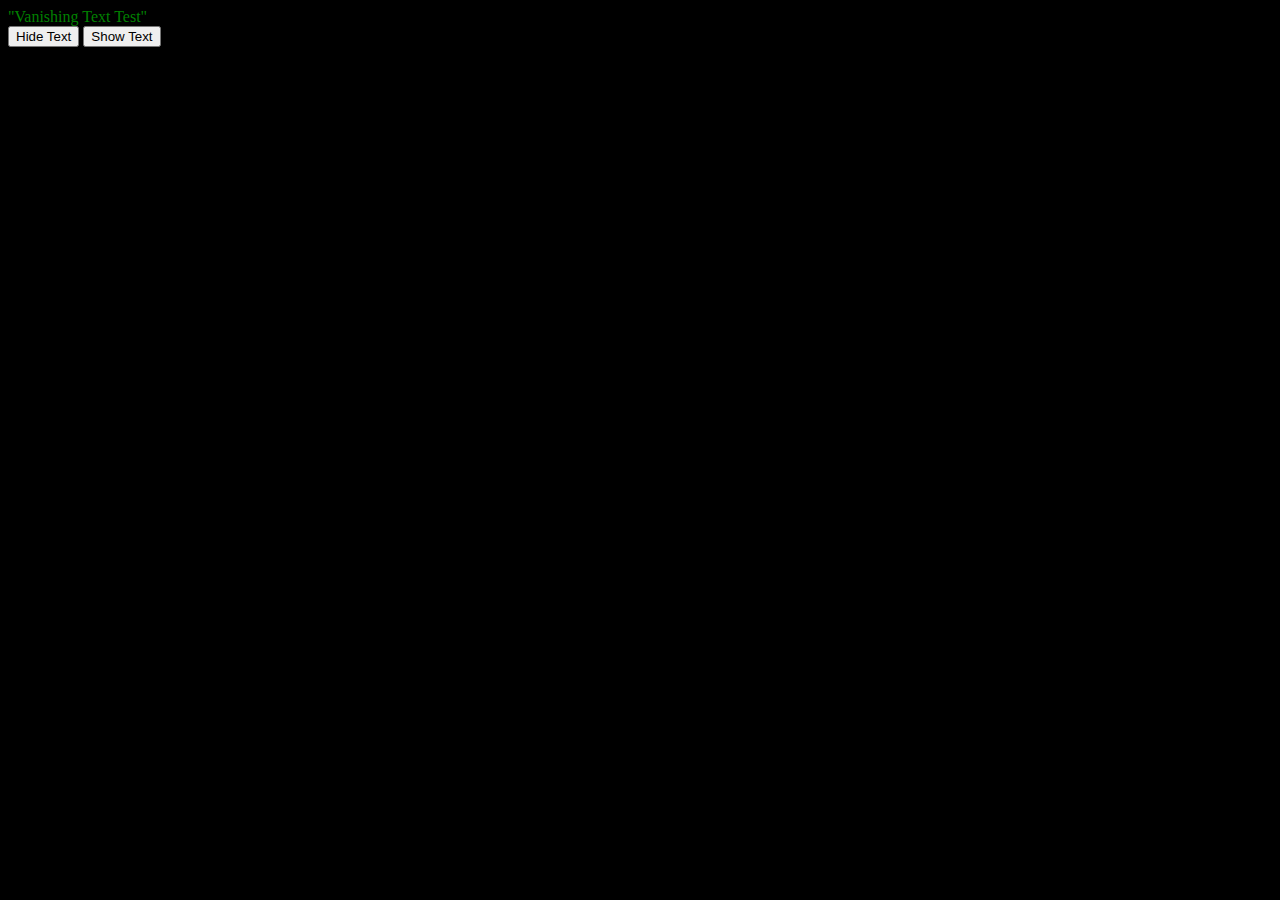
<file: Lab_8.html>
<!DOCTYPE html>
<html>
	<head>
		<link href ="stylesheet.css" rel="stylesheet" type="text/css" />
	</head>
	<body>
		
		<div class="fader" name="fdr1" id="fdr1">"Vanishing Text Test"</div>
		
		<form action="">
		<input name="btnHide" id="btnHide" type="button" value="Hide Text"/>
		<input name="btnShow" id="btnShow" type="button" value="Show Text"/>
		</form>
		
		<script src="jquery.js" type="text/javascript"></script>
		<script src="scripts.js" type="text/javascript"></script>
	
	
	
	</body>
</html>
</file>
<file: stylesheet.css>
body {background-color:black; color:green;}
fdr1 {color:green}
</file>
